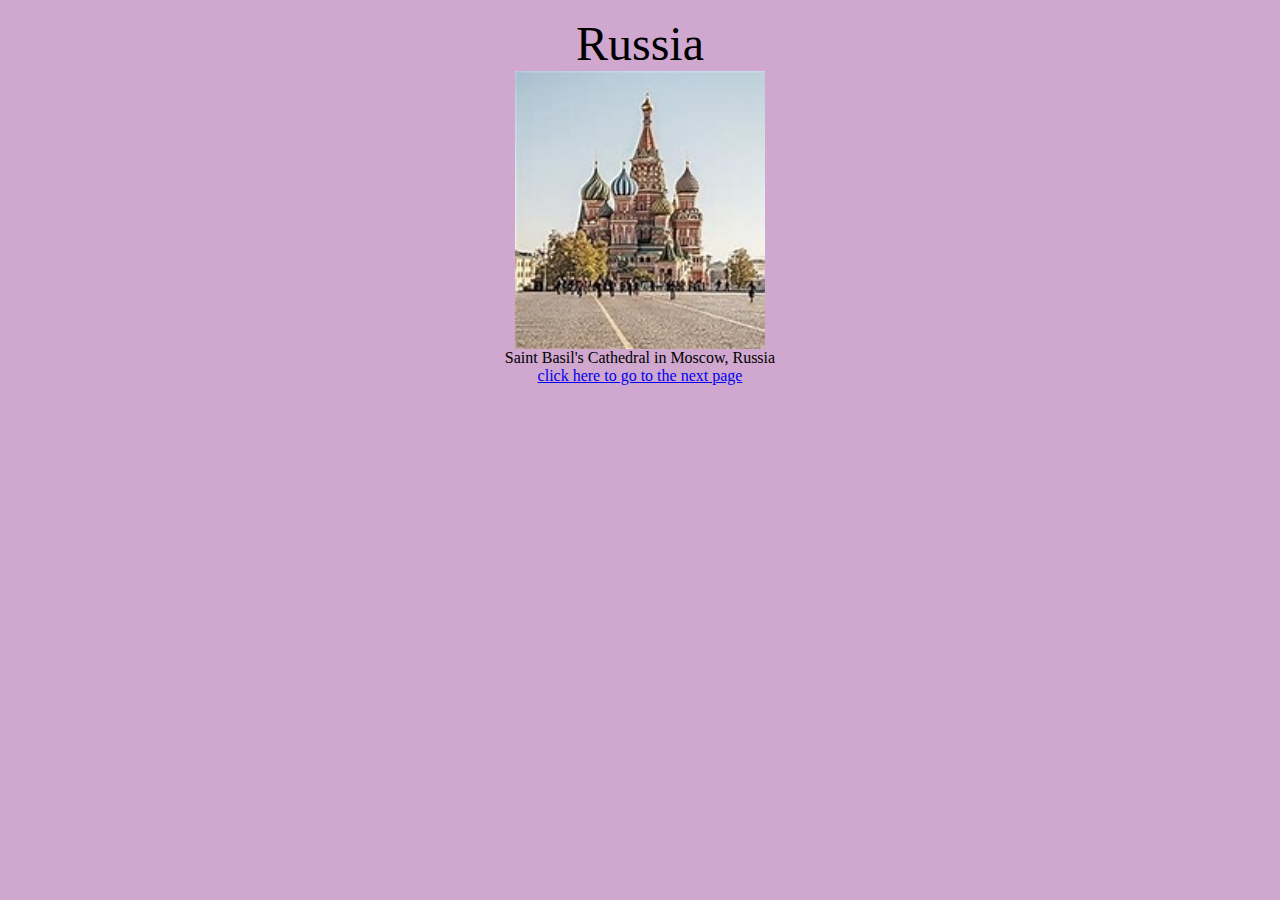
<file: index.html>
<html>
    <head>
        <title>Huzzah</title>
        <link rel="stylesheet" href="styles.css">
    </head>
    <body>
       <!--<u>Hello</u> <br>World
        <font size="7" color="#ff0000">my text here</font>
        <img src="OIP.webp">
        <a href="Lovely.html">click here</a>--> 
       <!--<table border="1">
            <tr>
                <td>
                    Cell A
                </td>
                <td>
                    Cell B 
                <td>
                    Cell C
                </td>
            </tr>
            <td>
                Cell D
            </td>
            <td>
                Cell E 
            <td>
                Cell F
            </td>
        </table>--> 
    

        <figure>  
        <center ><font size="20">Russia</font></center>
           <center><img src="StBasil.jpg" width="250"></center>
           <center><figcaption>Saint Basil's Cathedral in Moscow, Russia</figcaption></center>
           <center><a href="Lovely.html">click here to go to the next page</a></center>
        </figure>
        

            

        



    </body>
</html>
</file>
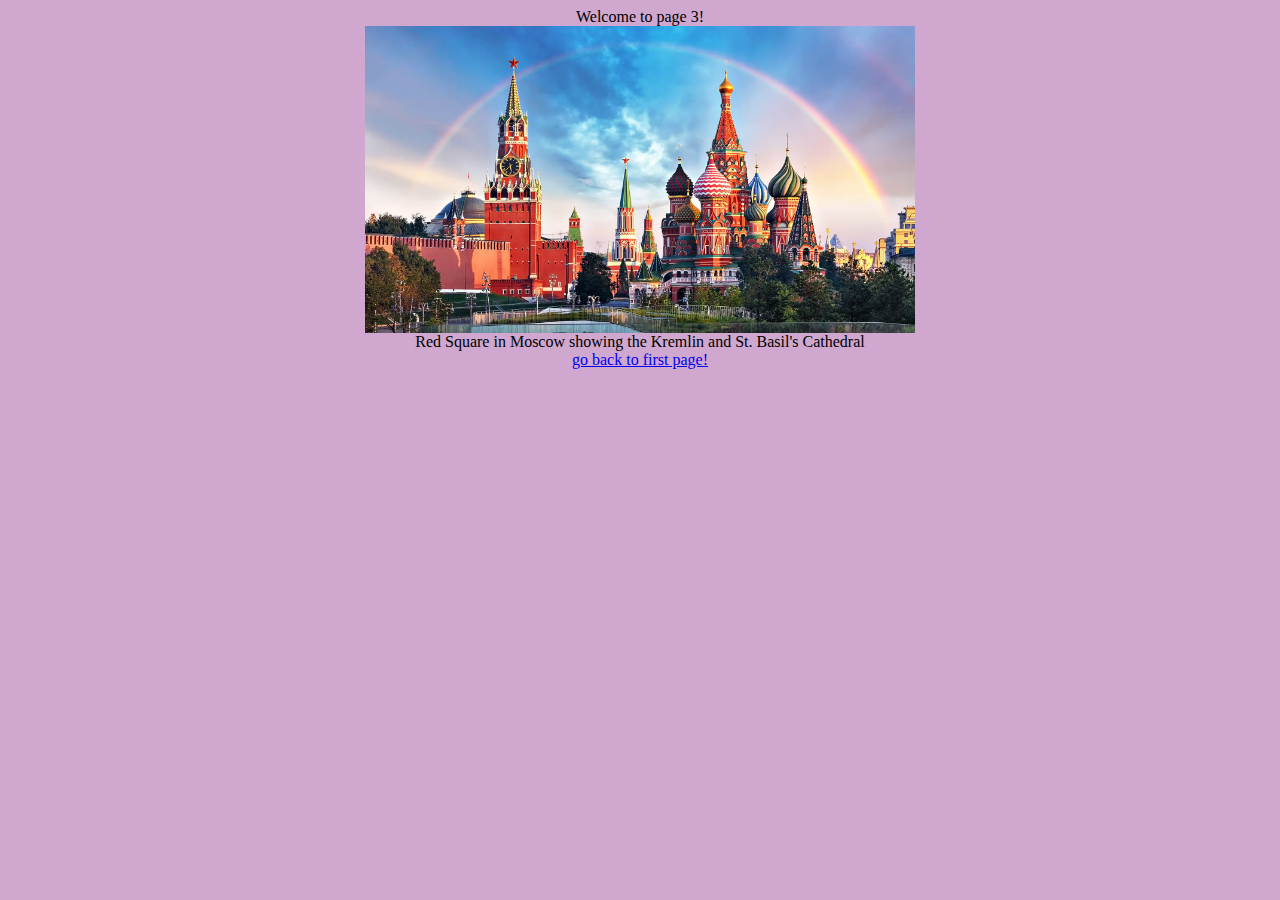
<file: great.html>
<html></html>
    <head>
        <link rel="stylesheet" href="styles.css">
    </head>



<center>Welcome to page 3!</center>
<center><img src="RedSquare.jpg" width="550"></center>
<center><figcaption>Red Square in Moscow showing the Kremlin and St. Basil's Cathedral</figcaption></center>
<center><a href="index.html"> go back to first page!</a></center>
</html>
</file>
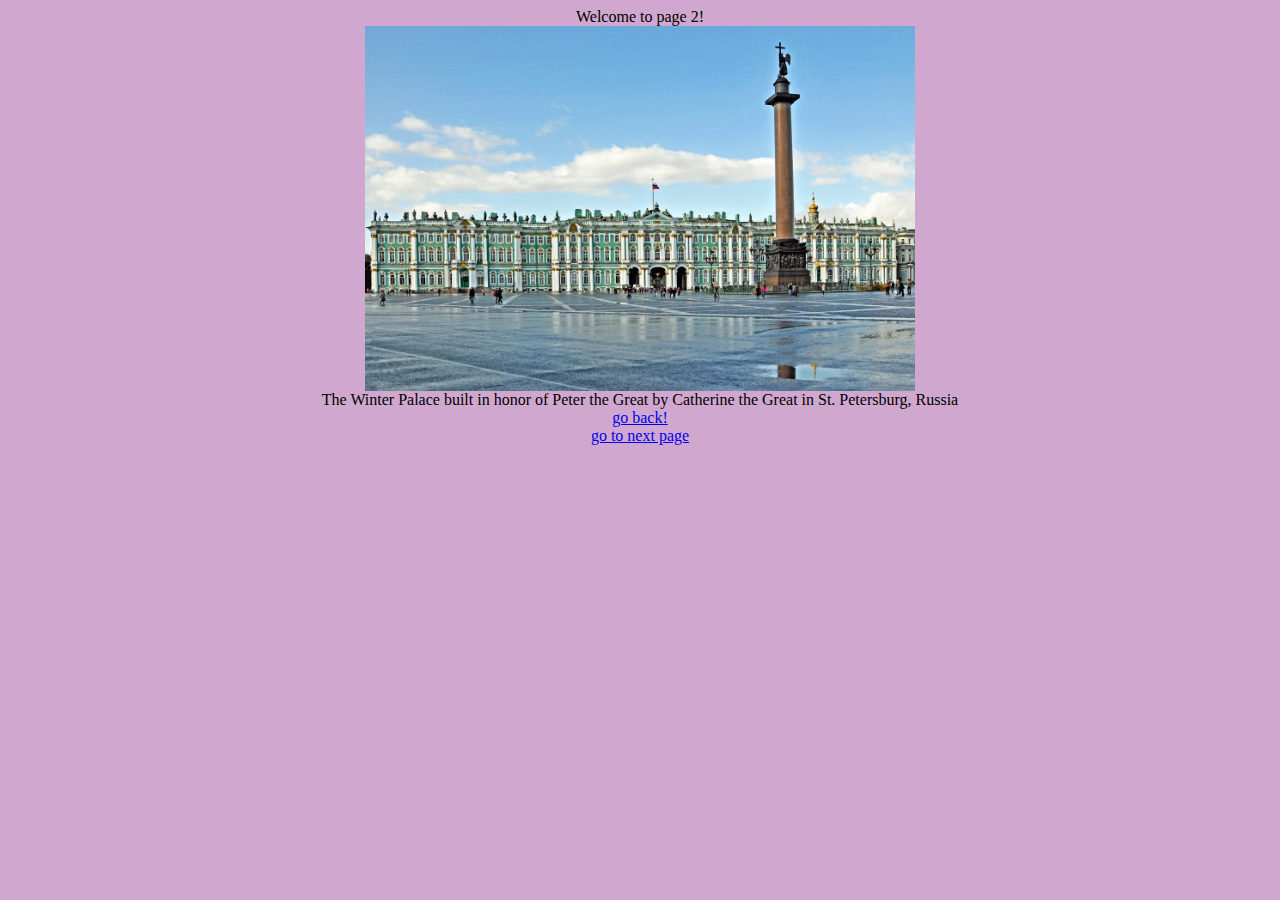
<file: Lovely.html>
<html>
    <head>
        <link rel="stylesheet" href="styles.css">
    </head>



<center>Welcome to page 2!</center>
<center><img src="Winter_Palace__Saint_Petersburg.jpg" width="550"></center>
<center><figcaption>The Winter Palace built in honor of Peter the Great by Catherine the Great in St. Petersburg, Russia</figcaption></center>
<center><a href="index.html"> go back!</a></center>
<center><a href="great.html"> go to next page</a></center>
</html>
</file>
<file: styles.css>
body {
    background-color: rgb(207, 167, 207);
}
a:visited{
    color:white
}
a:hover {
    color:black
 }
a:visited{
    color:white
 }
a:active{
    color:blueviolet
}
</file>
